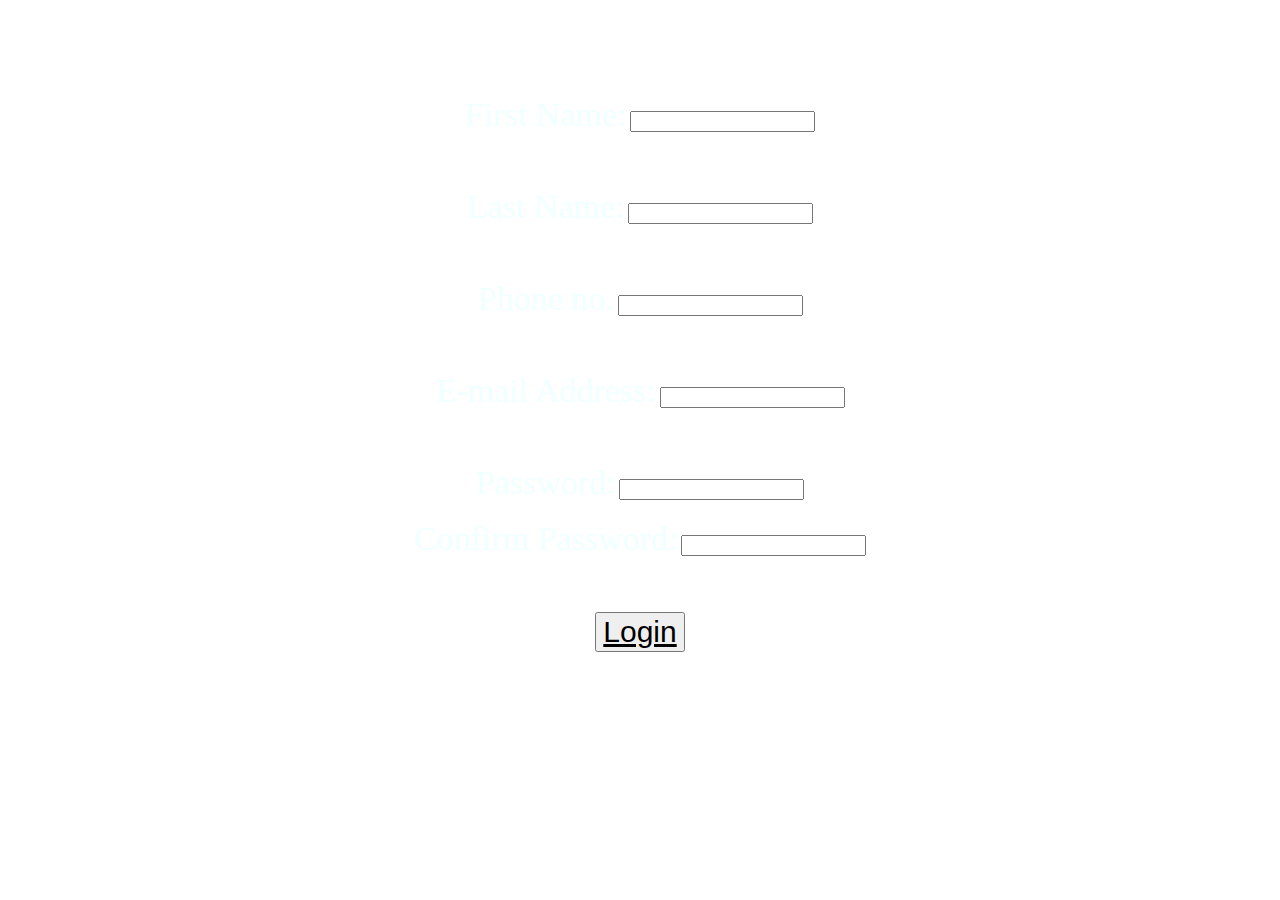
<file: FORMS.HTML>
<html> <head> <style> form{ text-align: center; margin: auto; padding: 30px;} 
a{
    color:black;
}
body{
    background-image: url("https://images.pexels.com/photos/3165335/pexels-photo-3165335.jpeg");
    background-size: cover;
}
h1{ text-align: center; text-decoration: underline; 
color:white;} 
label{
    color:azure;
    font-size: 34px;
}
button{
    font-size:30px;
}
    </style> </head> <body> <h1>LOG-IN</h1> <form> <label for="fn">First Name:</label> <input type="text" required> <br><br><br><br> <label for="ln">Last Name:</label> <input type="text"> <br><br><br><br> <label for="pn">Phone no.</label> <input type="number"> <br><br><br><br> <label for="em">E-mail Address:</label> <input type="email"> <br><br><br><br> <label for="pw">Password:</label> <input type="password"> <br><br> <label for="pn">Confirm Password:</label> <input type="password"> <br><br><BR><BR> 
    <button>
        <a href="file:///C:/Users/Nishant/OneDrive/Desktop/class%20project/index.html">Login</a></button>
        </form>
        </body>
        </html>
</file>
